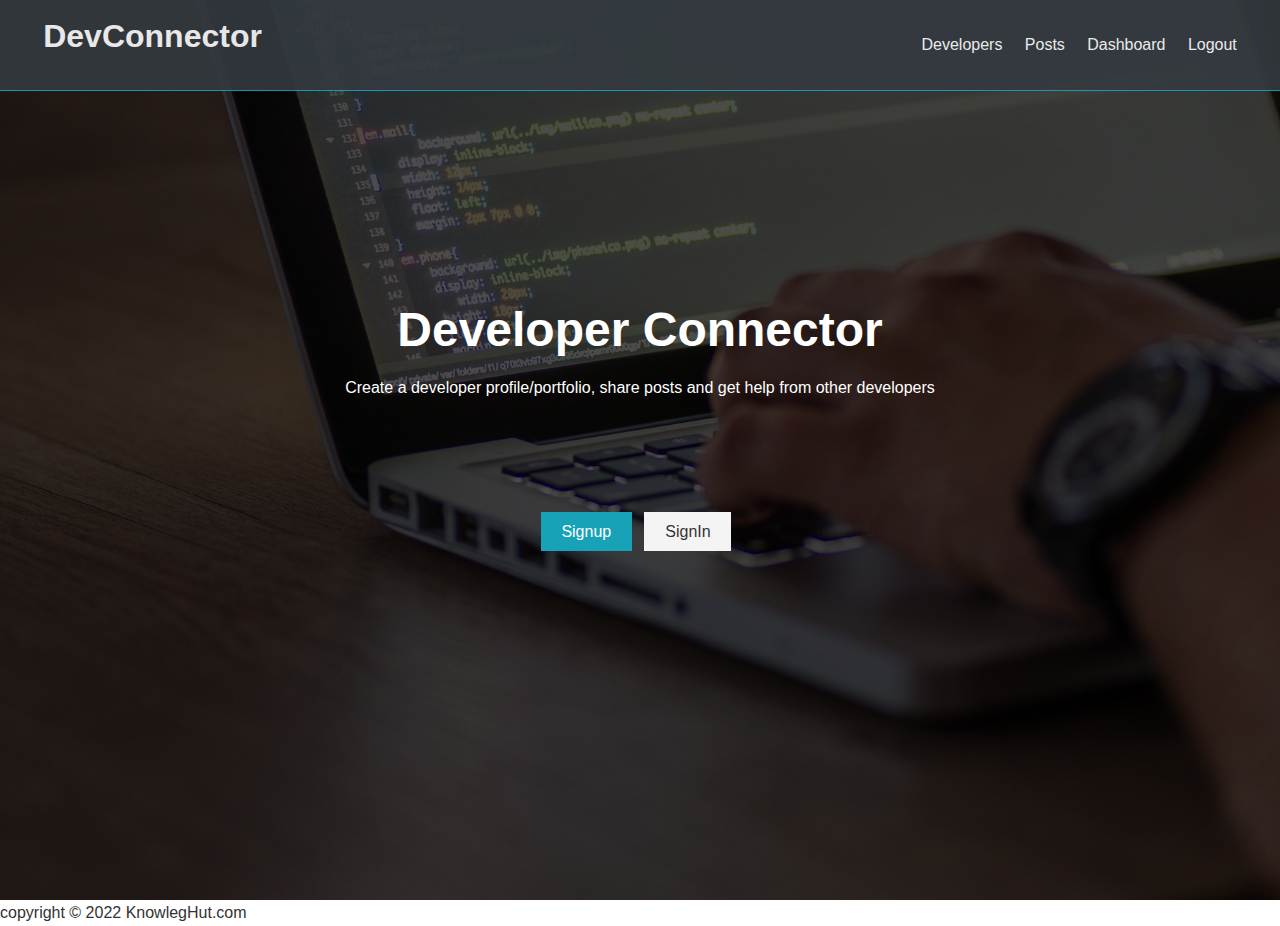
<file: resources/html/index.html>
<!DOCTYPE html>
<html>
  <head>
    <link
      rel="stylesheet"
      href="https://use.fontawesome.com/releases/v5.8.1/css/all.css"
      integrity="sha384-50oBUHEmvpQ+1lW4y57PTFmhCaXp0ML5d60M1M7uH2+nqUivzIebhndOJK28anvf"
      crossorigin="anonymous"
    />
    <link rel="stylesheet" href="../css/styles.css" />
    <meta charset="utf-8" />

    <title>Welcome to DevConnector</title>
  </head>
  <body>
    <nav class="navbar bg-dark">
      <h1>
        <a href="index.html"><i class="fas fa-code"></i> DevConnector</a>
      </h1>
      <ul>
        <li><a href="profiles.html">Developers</a></li>
        <li><a href="posts.html">Posts</a></li>
        <li>
          <a href="dashboard.html" title="Dashboard" \\\
            ><i class="fas fa-user"></i>
            <span class="hide-sm">Dashboard</span></a
          >
        </li>
        <li>
          <i class=""></i>
          <a href="login.html" title="Logout">
            <i class="fas fa-sign-out-alt"></i>
            <span class="hide-sm">Logout</span></a
          >
        </li>
      </ul>
    </nav>
    <section class="landing">
      <div class="dark-overlay">
        <div class="landing-inner">
          <h1 class="x-large">Developer Connector</h1>
          <p class="lead">
            Create a developer profile/portfolio, share posts and get help from
            other developers
          </p>
          <div class="container">
            <a href="signup.html" class="btn btn-primary">Signup</a>
            <a href="signin.html" class="btn btn-light">SignIn</a>
          </div>
        </div>
      </div>
    </section>

    <footer>copyright &copy; 2022 KnowlegHut.com</footer>
  </body>
</html>
</file>
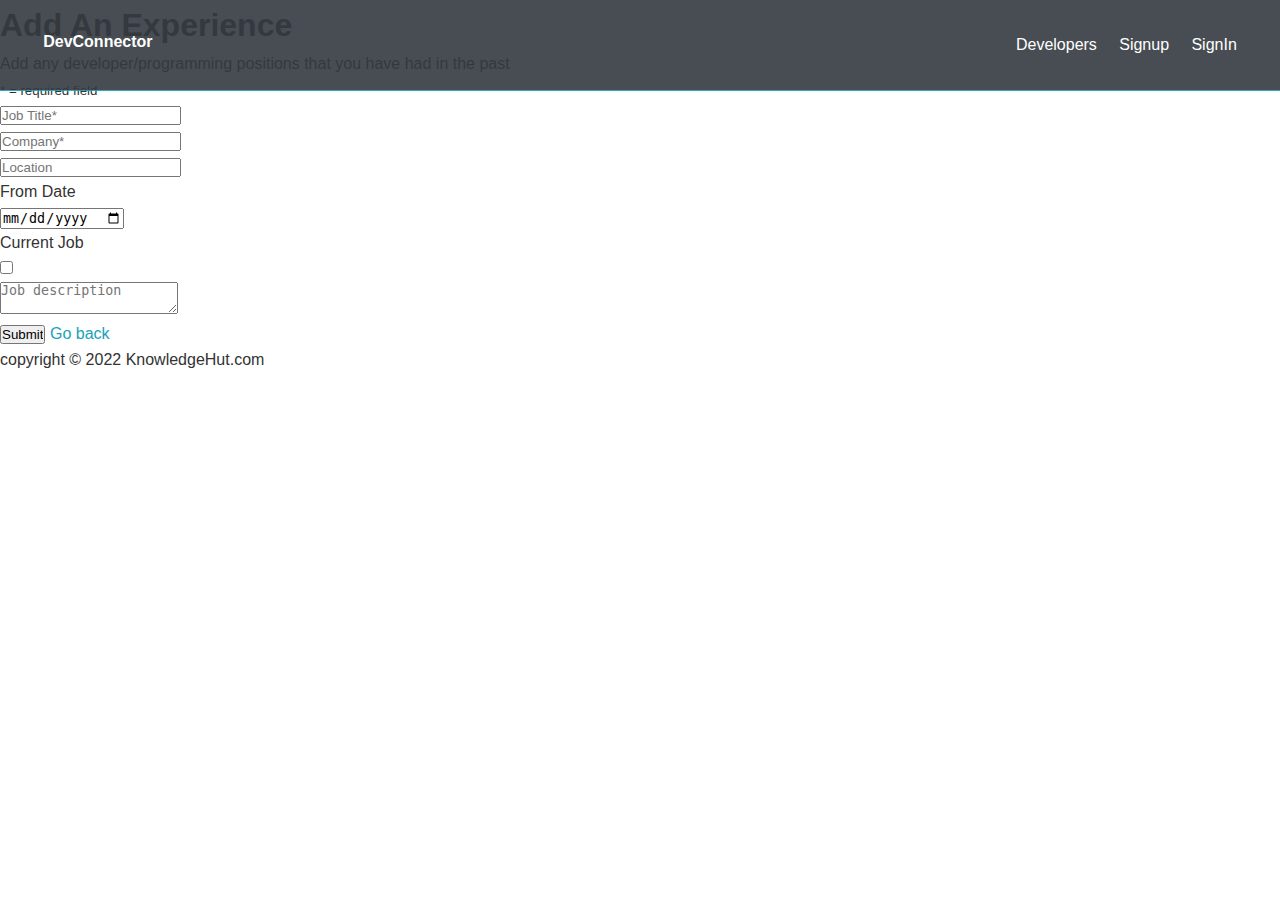
<file: resources/html/add-experience.html>
<!DOCTYPE html>
<html>
  <head>
    <meta charset="utf-8" />
    <link
      rel="stylesheet"
      href="https://use.fontawesome.com/releases/v5.8.1/css/all.css"
      integrity="sha384-50oBUHEmvpQ+1lW4y57PTFmhCaXp0ML5d60M1M7uH2+nqUivzIebhndOJK28anvf"
      crossorigin="anonymous"
    />
    <link rel="stylesheet" href="../css/styles.css" />
    <meta charset="utf-8" />
    <title>Add a experience!</title>
  </head>
  <body>
    <nav class="navbar bg-dark">
      <h1>
        <a class="btn" href="index.html">
          <i class="fas fa-code"></i>DevConnector</a
        >
      </h1>
      <ul>
        <li>
          <a class="btn" href="profiles.html">Developers</a>
        </li>
        <li>
          <a class="btn" href="signup.html">Signup</a>
        </li>
        <li>
          <a class="btn" href="signin.html">SignIn</a>
        </li>
      </ul>
    </nav>
    <h1>Add An Experience</h1>
    <p>Add any developer/programming positions that you have had in the past</p>
    <small>* = required field</small>
    <form>
      <div>
        <input type="text" name="jobTitle" placeholder="Job Title*" required />
      </div>
      <div>
        <input type="text" name="company" placeholder="Company*" required />
      </div>
      <div>
        <input type="text" name="location" placeholder="Location" />
      </div>
      <div>
        <p>From Date</p>
        <input type="date" name="From date" />
      </div>
      <div>
        <p>Current Job</p>
        <input type="checkbox" name="currentJob" />
      </div>
      <div>
        <textarea placeholder="Job description" name="jobBio"></textarea>
      </div>
      <div>
        <input type="submit" name="submit" />
        <a href="">Go back</a>
      </div>
      <footer>copyright &copy; 2022 KnowledgeHut.com</footer>
    </form>
  </body>
</html>
</file>
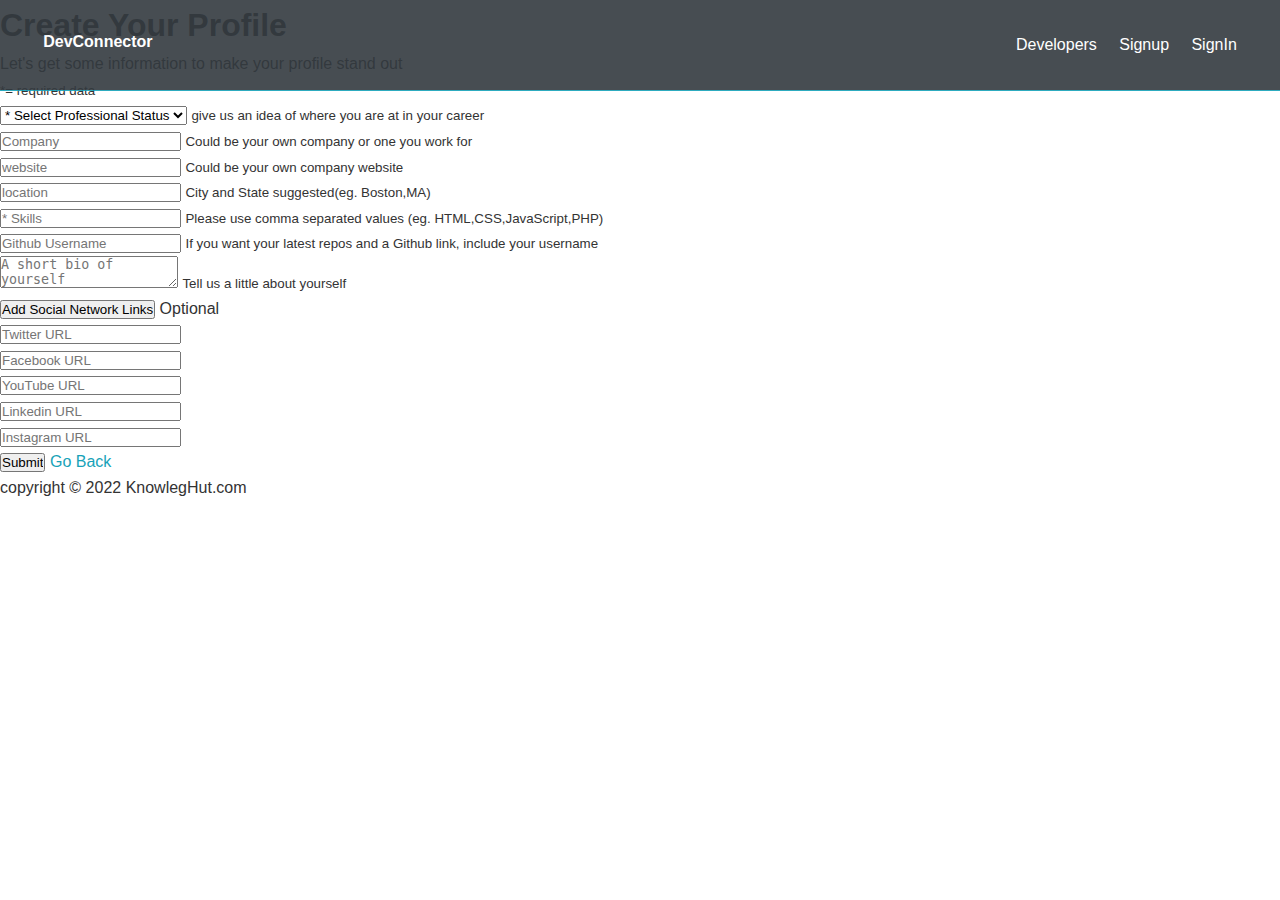
<file: resources/html/create-profile.html>
<!DOCTYPE html>
<html>
  <head>
    <meta charset="utf-8" />
    <link
      rel="stylesheet"
      href="https://use.fontawesome.com/releases/v5.8.1/css/all.css"
      integrity="sha384-50oBUHEmvpQ+1lW4y57PTFmhCaXp0ML5d60M1M7uH2+nqUivzIebhndOJK28anvf"
      crossorigin="anonymous"
    />
    <link rel="stylesheet" href="../css/styles.css" />
    <meta charset="utf-8" />

    <title>Create ur profile!</title>
  </head>
  <body>
    <nav class="navbar bg-dark">
      <h1>
        <a class="btn" href="index.html">
          <i class="fas fa-code"></i>DevConnector</a
        >
      </h1>
      <ul>
        <li>
          <a class="btn" href="profiles.html">Developers</a>
        </li>
        <li>
          <a class="btn" href="signup.html">Signup</a>
        </li>
        <li>
          <a class="btn" href="signin.html">SignIn</a>
        </li>
      </ul>
    </nav>

    <section>
      <h1>Create Your Profile</h1>
      <p>Let's get some information to make your profile stand out</p>
      <small>*= required data</small>
      <form>
        <div>
          <select>
            <option value="0">* Select Professional Status</option>
            <option value="Developer">Developer</option>
            <option value="Junior Developer">Junior Developer</option>
            <option value="senior Developer">senior Developer</option>
            <option value="Manager">Manager</option>
            <option value="Student or Learning">Student or Learning</option>
            <option value="Instructor">Instructor or Teacher</option>
            <option value="Intern">Intern</option>
            <option value="Other">Other</option>
          </select>
          <small>give us an idea of where you are at in your career</small>
        </div>
        <div>
          <input type="text" placeholder="Company" name="company" />
          <small>Could be your own company or one you work for</small>
        </div>
        <div>
          <input type="text" placeholder="website" name="website" />
          <small>Could be your own company website </small>
        </div>
        <div>
          <input type="text" placeholder="location" name="location" />
          <small>City and State suggested(eg. Boston,MA)</small>
        </div>
        <div>
          <input type="text" placeholder="* Skills" name="skills" />
          <small
            >Please use comma separated values (eg.
            HTML,CSS,JavaScript,PHP)</small
          >
        </div>
        <div>
          <input
            type="text"
            placeholder="Github Username"
            name="githubusername"
          />
          <small
            >If you want your latest repos and a Github link, include your
            username</small
          >
        </div>
        <div>
          <textarea placeholder="A short bio of yourself" name="bio"></textarea>
          <small>Tell us a little about yourself</small>
        </div>
        <div>
          <button type="button">Add Social Network Links</button>
          <span>Optional</span>
        </div>
        <div>
          <input type="text" placeholder="Twitter URL" name="twitter" />
        </div>
        <div>
          <input type="text" placeholder="Facebook URL" name="facebook" />
        </div>
        <div>
          <input type="text" placeholder="YouTube URL" name="youtube" />
        </div>
        <div>
          <input type="text" placeholder="Linkedin URL" name="linkedin" />
        </div>
        <div>
          <input type="text" placeholder="Instagram URL" name="instagram" />
        </div>
        <input type="submit" />
        <a href="dashboard.html">Go Back</a>
      </form>
    </section>
    <footer>copyright &copy; 2022 KnowlegHut.com</footer>
  </body>
</html>
</file>
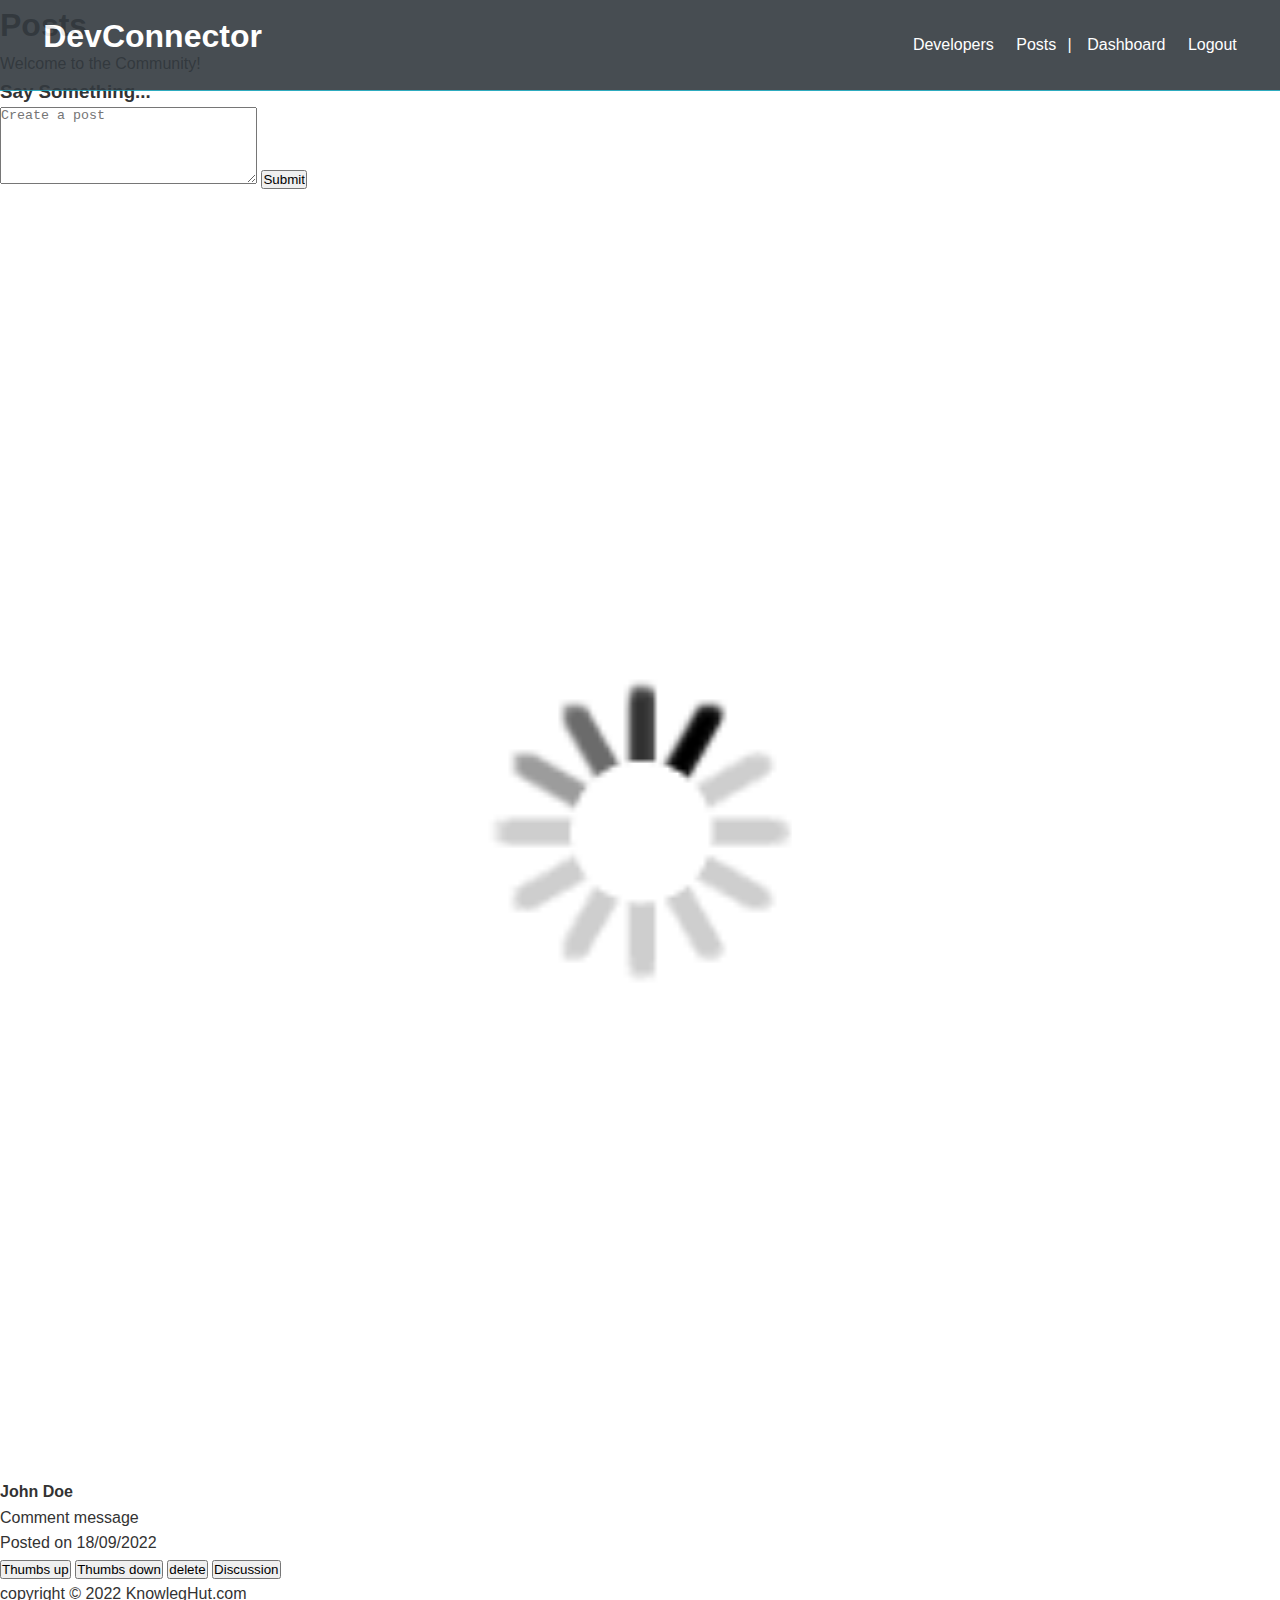
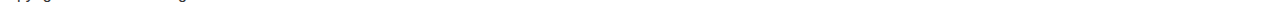
<file: resources/html/posts.html>
<!DOCTYPE html>
<html>
  <head>
    <meta charset="utf-8" />
    <link
      rel="stylesheet"
      href="https://use.fontawesome.com/releases/v5.8.1/css/all.css"
      integrity="sha384-50oBUHEmvpQ+1lW4y57PTFmhCaXp0ML5d60M1M7uH2+nqUivzIebhndOJK28anvf"
      crossorigin="anonymous"
    />
    <link rel="stylesheet" href="../css/styles.css" />
    <meta charset="utf-8" />
    <title>Posts</title>
  </head>
  <body>
    <nav class="navbar bg-dark">
      <h1>
        <a href="index.html"><i class="fas fa-code"></i> DevConnector</a>
      </h1>
      <ul>
        <li><a href="profiles.html">Developers</a></li>
        <li><a href="posts.html">Posts</a></li>
        <li>
          |
          <a href="dashboard.html" title="Dashboard"
            ><i class="fas fa-user"></i>
            <span class="hide-sm">Dashboard</span></a
          >
        </li>
        <li>
          <a href="login.html" title="Logout">
            <i class="fas fa-sign-out-alt"></i>
            <span class="hide-sm">Logout</span></a
          >
        </li>
      </ul>
    </nav>
    <section>
      <h1>Posts</h1>
      <p>Welcome to the Community!</p>
      <div>
        <div>
          <h3>Say Something...</h3>
        </div>
        <div>
          <form>
            <textarea
              name="text"
              cols="30"
              rows="5"
              placeholder="Create a post"
              required
            ></textarea>
            <input type="submit" value="Submit" />
          </form>
        </div>
        <div>
          <!-- all comments container-->
          <div>
            <!-- to hold the comment-->
            <a
              ><img src="../images/spinner.gif" alt="image for my profile"
            /></a>
            <h4>John Doe</h4>
            <p>Comment message</p>
            <p>Posted on 18/09/2022</p>
            <div>
              <button>Thumbs up</button>
              <button>Thumbs down</button>
              <button>delete</button>
              <button>Discussion</button>
            </div>
          </div>
        </div>
      </div>
    </section>
    <footer>copyright &copy; 2022 KnowlegHut.com</footer>
  </body>
</html>
</file>
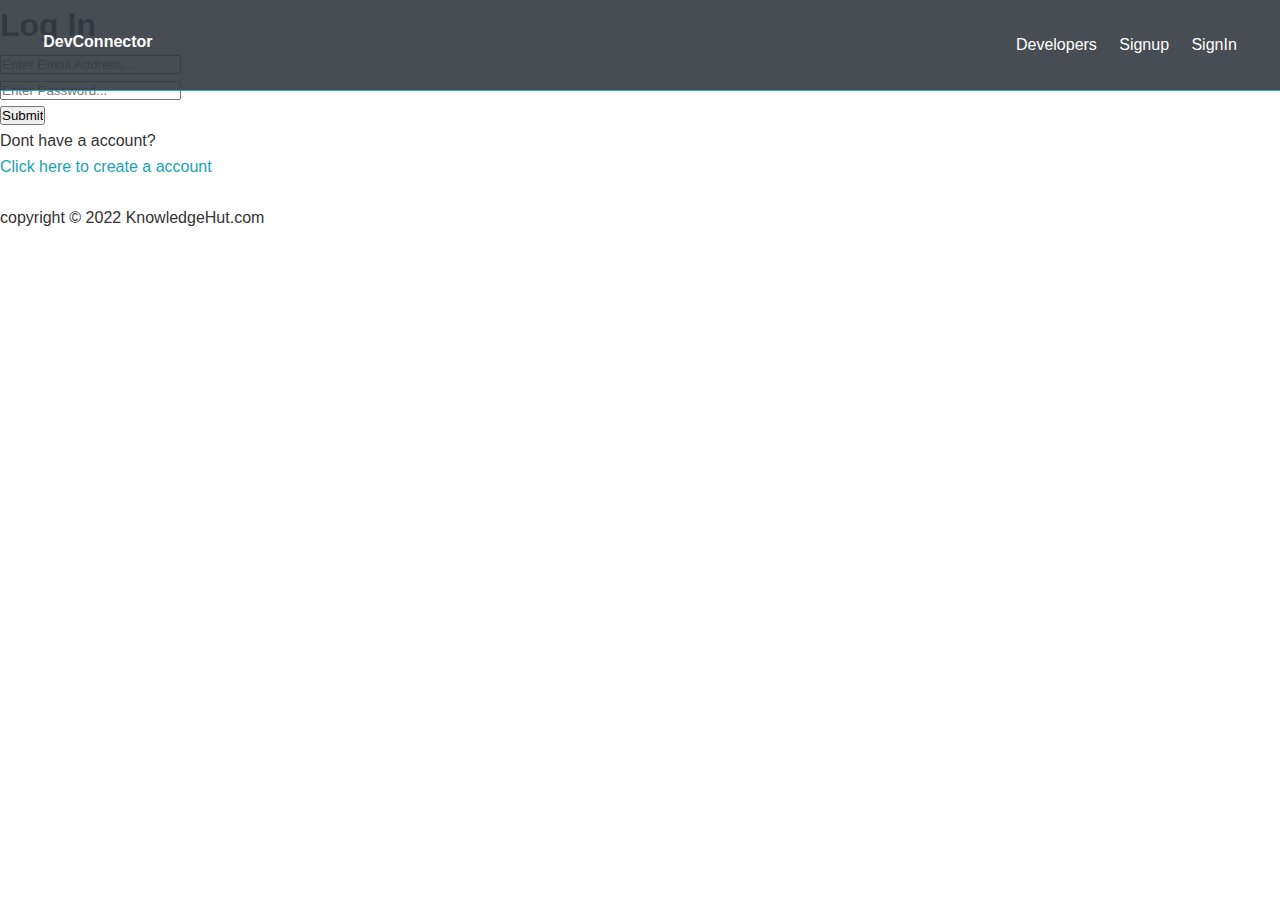
<file: resources/html/signin.html>
<!DOCTYPE html>
<html>
  <head>
    <meta charset="utf-8" />
    <link
      rel="stylesheet"
      href="https://use.fontawesome.com/releases/v5.8.1/css/all.css"
      integrity="sha384-50oBUHEmvpQ+1lW4y57PTFmhCaXp0ML5d60M1M7uH2+nqUivzIebhndOJK28anvf"
      crossorigin="anonymous"
    />
    <link rel="stylesheet" href="../css/styles.css" />
    <meta charset="utf-8" />
    <title>Sign In!</title>
  </head>
  <body>
    <nav class="navbar bg-dark">
      <h1>
        <a class="btn" href="index.html">
          <i class="fas fa-code"></i>DevConnector</a
        >
      </h1>
      <ul>
        <li>
          <a class="btn" href="profiles.html">Developers</a>
        </li>
        <li>
          <a class="btn" href="signup.html">Signup</a>
        </li>
        <li>
          <a class="btn" href="signin.html">SignIn</a>
        </li>
      </ul>
    </nav>
    <h1>Log In</h1>
    <div>
      <input
        type="email"
        placeholder="Enter Email Address..."
        name="email"
        value=""
        required
      />
    </div>
    <div>
      <input
        type="password"
        name="password"
        value=""
        placeholder="Enter Password..."
        required
      />
    </div>
    <div>
      <input type="submit" />
    </div>
    <p>Dont have a account?</p>
    <a href="signup.html">Click here to create a account</a>
    <br />
    <br />
    <footer>copyright &copy; 2022 KnowledgeHut.com</footer>
  </body>
</html>
</file>
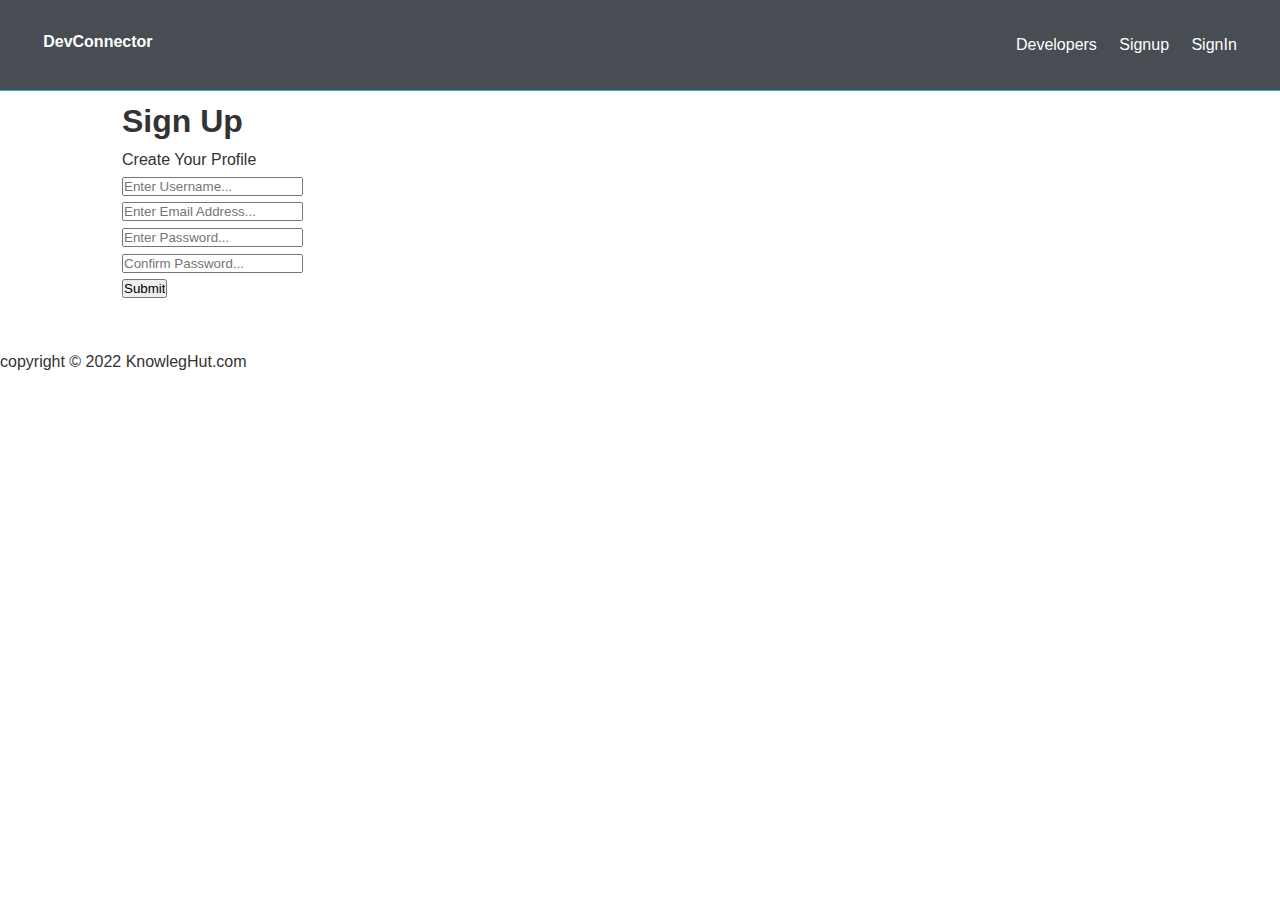
<file: resources/html/signup.html>
<!DOCTYPE html>
<html>
  <head>
    <meta charset="utf-8" />
    <link
      rel="stylesheet"
      href="https://use.fontawesome.com/releases/v5.8.1/css/all.css"
      integrity="sha384-50oBUHEmvpQ+1lW4y57PTFmhCaXp0ML5d60M1M7uH2+nqUivzIebhndOJK28anvf"
      crossorigin="anonymous"
    />
    <link rel="stylesheet" href="../css/styles.css" />
    <meta charset="utf-8" />
    <title>Dont have a account?</title>
  </head>
  <body>
    <nav class="navbar bg-dark">
      <h1>
        <a class="btn" href="index.html">
          <i class="fas fa-code"></i>DevConnector</a
        >
      </h1>
      <ul>
        <li>
          <a class="btn" href="profiles.html">Developers</a>
        </li>
        <li>
          <a class="btn" href="signup.html">Signup</a>
        </li>
        <li>
          <a class="btn" href="signin.html">SignIn</a>
        </li>
      </ul>
    </nav>
    <section class="container">
      <h1>Sign Up</h1>
      <p>Create Your Profile</p>
      <form>
        <div>
          <input
            type="text"
            name="name"
            value=""
            placeholder="Enter Username..."
            required
          />
        </div>
        <div>
          <input
            type="email"
            placeholder="Enter Email Address..."
            name="email"
            value=""
            required
          />
        </div>
        <div>
          <input
            type="password"
            name="password"
            value=""
            placeholder="Enter Password..."
            required
          />
        </div>
        <div>
          <input
            type="password"
            name="password2"
            value=""
            placeholder="Confirm Password..."
            required
          />
        </div>
        <div>
          <input type="submit" />
        </div>
      </form>
    </section>

    <footer>copyright &copy; 2022 KnowlegHut.com</footer>
  </body>
</html>
</file>
<file: resources/css/styles.css>
/* Global Styles */
:root {
  --primary-color: #17a2b8;
  --dark-color: #343a40;
  --light-color: #f4f4f4;
  --danger-color: #dc3545;
  --success-color: #28a745;
}

* {
  box-sizing: border-box;
  margin: 0;
  padding: 0;
}

body {
  font-family: "Raleway", sans-serif;
  font-size: 1rem;
  line-height: 1.6;
  background-color: #fff;
  color: #333;
}

a {
  color: var(--primary-color);
  text-decoration: none;
}

ul {
  list-style: none;
}

img {
  width: 100%;
}

/* Utilities */
.container {
  max-width: 1100px;
  margin: auto;
  overflow: hidden;
  padding: 0 2rem;
  margin-top: 6rem;
  margin-bottom: 3rem;
}

/* Text Styles*/
.x-large {
  font-size: 4rem;
  line-height: 1.2;
  margin-bottom: 1rem;
}

.large {
  font-size: 3rem;
  line-height: 1.2;
  margin-bottom: 1rem;
}

.lead {
  font-size: 1.5rem;
  margin-bottom: 1rem;
}

.text-center {
  text-align: center;
}

.text-primary {
  color: var(--primary-color);
}

.text-dark {
  color: var(--dark-color);
}

/* Padding */
.p {
  padding: 0.5rem;
}
.p-1 {
  padding: 1rem;
}
.p-2 {
  padding: 2rem;
}
.p-3 {
  padding: 3rem;
}
.py {
  padding: 0.5rem 0;
}
.py-1 {
  padding: 1rem 0;
}
.py-2 {
  padding: 2rem 0;
}
.py-3 {
  padding: 3rem 0;
}

/* Margin */
.m {
  margin: 0.5rem;
}
.m-1 {
  margin: 1rem;
}
.m-2 {
  margin: 2rem;
}
.m-3 {
  margin: 3rem;
}
.my {
  margin: 0.5rem 0;
}
.my-1 {
  margin: 1rem 0;
}
.my-2 {
  margin: 2rem 0;
}
.my-3 {
  margin: 3rem 0;
}

.btn {
  display: inline-block;
  background: var(--dark-color);
  color: #333;
  padding: 0.4rem 1.3rem;
  font-size: 1rem;
  border: none;
  cursor: pointer;
  margin-right: 0.5rem;
  transition: opacity 0.2s ease-in;
  outline: none;
}

.badge {
  font-size: 0.8rem;
  padding: 0.1rem;
  text-align: center;
  margin: 0.3rem;
  background: var(--light-color);
  color: #333;
}

.alert {
  padding: 0.8rem;
  margin: 1rem 0;
  opacity: 0.9;
  background: var(--light-color);
  color: #333;
}

.btn-primary,
.bg-primary,
.badge-primary,
.alert-primary {
  background: var(--primary-color);
  color: #fff;
}

.btn-light,
.bg-light,
.badge-light,
.alert-light {
  background: var(--light-color);
  color: #333;
}

.btn-dark,
.bg-dark,
.badge-dark,
.alert-dark {
  background: var(--dark-color);
  color: #fff;
}

.btn-danger,
.bg-danger,
.badge-danger,
.alert-danger {
  background: var(--danger-color);
  color: #fff;
}

.btn-success,
.bg-success,
.badge-success,
.alert-success {
  background: var(--success-color);
  color: #fff;
}

.btn-white,
.bg-white,
.badge-white,
.alert-white {
  background: #fff;
  color: #333;
  border: #ccc solid 1px;
}

.btn:hover {
  opacity: 0.8;
}

.bg-light,
.badge-light {
  border: #ccc solid 1px;
}

.round-img {
  border-radius: 50%;
}

.line {
  height: 1px;
  background: #ccc;
  margin: 1.5rem 0;
}

/* Overlay */
.dark-overlay {
  background-color: rgba(0, 0, 0, 0.7);
  position: absolute;
  top: 0;
  left: 0;
  width: 100%;
  height: 100%;
}
/* Navbar */
.navbar {
  display: flex;
  justify-content: space-between;
  align-items: center;
  padding: 0.7rem 2rem;
  position: fixed;
  z-index: 1;
  width: 100%;
  top: 0;
  border-bottom: solid 1px var(--primary-color);
  opacity: 0.9;
}

.navbar ul {
  display: flex;
}

.navbar a {
  color: #fff;
  padding: 0.45rem;
  margin: 0 0.25rem;
}

.navbar a:hover {
  color: var(--primary-color);
}

.navbar .welcome span {
  margin-right: 0.6rem;
}

/* Text Styles */
.x-large {
  font-size: 3rem;
}

.large {
  font-size: 2rem;
}

.lead {
  font-size: 1rem;
}

.navbar ul {
  text-align: center;
  justify-content: center;
}

.navbar h1 {
  margin-bottom: 1rem;
}

.navbar .welcome {
  display: none;
}

/*landing page*/
.landing {
  position: relative;
  background: url("../images/showcase.jpg ") no-repeat center center/cover;
  height: 100vh;
}

.landing-inner {
  color: #fff;
  height: 100%;
  width: 80%;
  display: flex;
  margin: auto;
  flex-direction: column;
  justify-content: center;
  align-items: center;
  text-align: center;
}

.profile {
  display: grid;
  grid-template-columns: 2fr 4fr 2fr;
  align-items: center;
  grid-gap: 2rem;
  padding: 1rem;
  line-height: 1.8;
  margin-bottom: 1rem;
}
</file>
